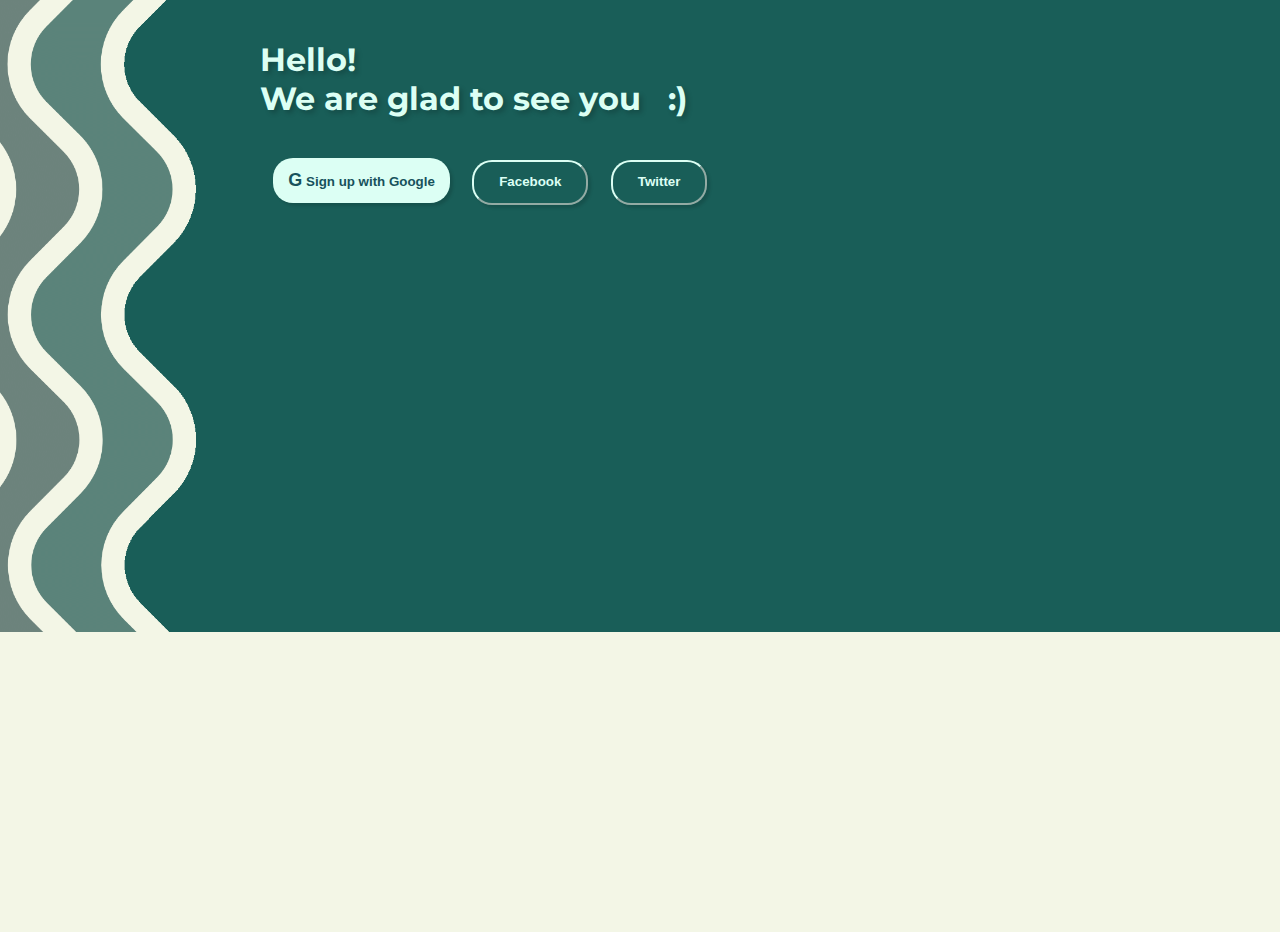
<file: menu1/index.html>
<!DOCTYPE html>
<html lang="pt-br">
<head>
    <meta charset="UTF-8">
    <meta name="viewport" content="width=device-width, initial-scale=1.0">
    <link rel="shortcut icon" href="imagens/imglateral (2).png" type="image/x-icon">
    <link rel="stylesheet" href="style.css">
    <title>HartMake - Gerencie Suas Contas</title>
</head>
<body>
    <div class="telainicio">
            <img src="imagens/imglateral (2).png" alt="img">
        <div class="inf">
            Hello! <br>
            We are glad to see you &nbsp; :)
<br>
            <div>
                <button class="google"> <strong id="G">G</strong>  <strong>Sign up with Google</strong></button>
                <button><strong>Facebook</strong></button>
                <button><strong>Twitter</strong></button>
            </div>
        </div>
    </div>
    <div class="baixo">

    </div>
</body>
</html>
</file>
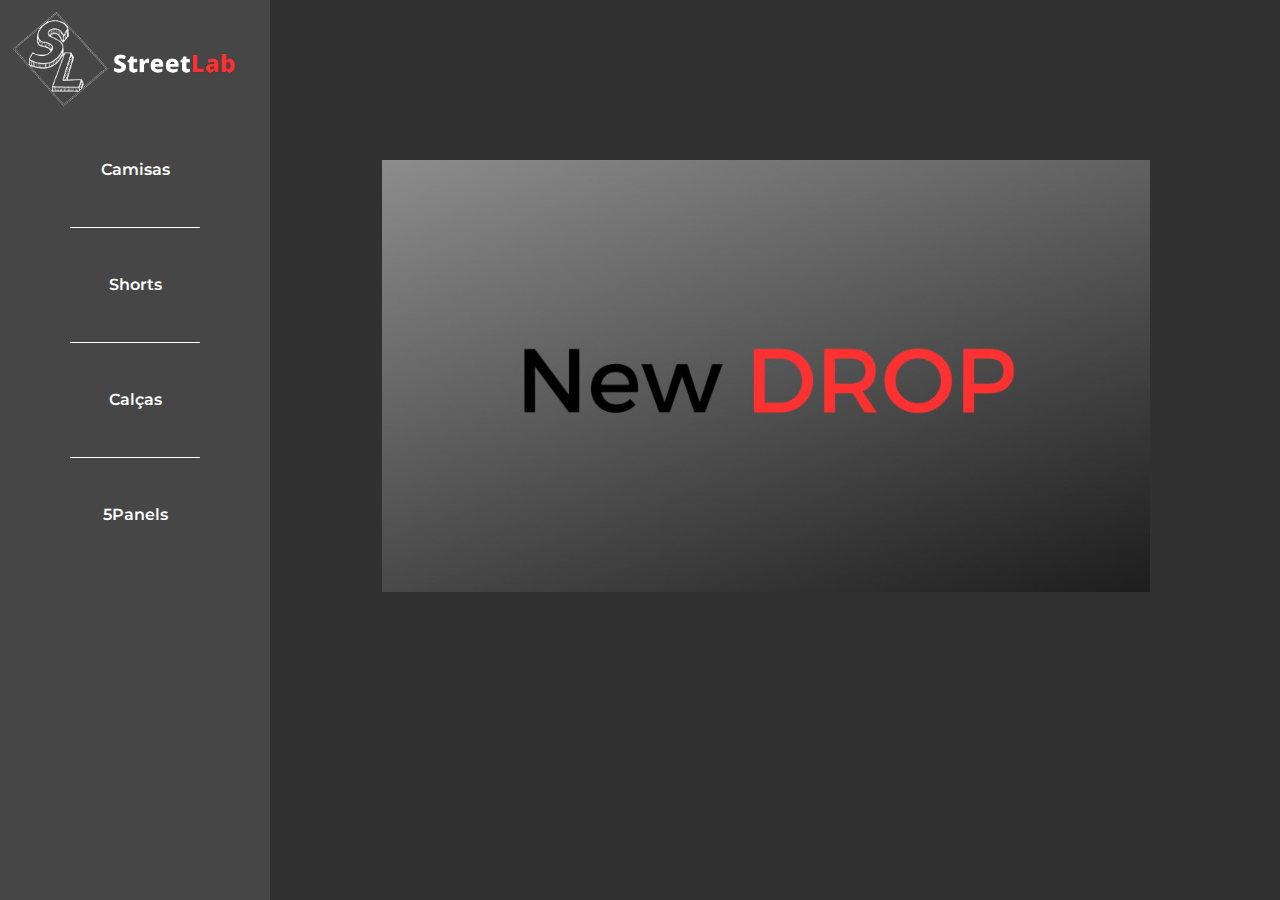
<file: StreetLab/index.html>
<!DOCTYPE html>
<html lang="pt-br">
  <meta charset="UTF-8">
  <meta name="viewport" content="width=device-width, initial-scale=1.0">
  <link rel="stylesheet" href="style.css">
  <link rel="shortcut icon" href="imagens/WhatsApp Image 2023-06-25 at 14.56.53.jpeg" type="image/x-icon">
  <title>StreetLab - Novo drop</title>
  <body>
    <img src="imagens/image-removebg-preview (12).png" alt="menu" id="menu">
  <div class="header">
    <img src="imagens/StreetLab-removebg-preview.png" alt="logo" id="img-header-1">
<div class="itens">
  <a href="" style="text-decoration: none; color: white;">
    <p style="margin-bottom: 3em; margin-top: 3em;">Camisas</p>
  </a>
  <div class="barrinha"></div>
  <a href="" style="text-decoration: none; color: white;">
    <p  style="margin-bottom: 3em;  margin-top: 3em;">Shorts</p>
  </a>
  <div class="barrinha"></div>
  <a href="" style="text-decoration: none; color: white;">
    <p  style="margin-bottom: 3em;  margin-top: 3em;">Calças</p>
  </a>
  <div class="barrinha"></div>
  <a href="" style="text-decoration: none; color: white;">
    <p  style="margin-bottom: 3em;  margin-top: 3em;" >5Panels</p>
  </a>
</div>
  </div>
  <div>
      <img src="imagens/Novo DROP.jpg" alt="imgdrop"  id="img-newdrop-1">
  </div>
</body>
</html>
</file>
<file: menu1/style.css>
@charset 'UTF-8';
@import url('https://fonts.googleapis.com/css2?family=Montserrat&display=swap');

body{
    background-color: #195e58;
    font-family:'Montserrat', sans-serif; 
    width: 100%;
    margin: 0;
    padding: 0;
}
.google{
    color: #17525c;
    background-color: #dcfff4;
    box-shadow: 3px 3px 3px rgba(0, 0, 0, 0.13);
    border: none;
    border-radius: 20px;
    padding: 10px 15px 10px 15px;
}
#G{
    font-size:large;
}
button{
border-color: #dcfff4;
border-radius: 20px;
background-color: #216d7b00;
padding: 8px 25px 10px 25px;
color: #dcfff4;
margin-top: 3em;
margin-left:1em ;
box-shadow: 3px 3px 3px rgba(0, 0, 0, 0.13);
height: 45px;
}
button:hover{
    background-color: #1f3533bd;
transition-duration: 1s;
}
.google:hover{
background-color: #6d9e83bd;
transition-duration: 1s;
}

img{
    width: 25%;
    max-width: 200px;
}
.telainicio{
    display: flex;
    flex-flow: row nowrap;
    align-items: flex-start;
    gap: 20px;
    align-content: space-around;
}
.inf{
    color: #dcfff4;
    font-weight: 700;
    font-size: xx-large;
    margin: 40px;
    text-shadow: 3px 3px 5px rgba(0, 0, 0, 0.212);
}
.or{
    text-align: center;
}
#orr{
    background-color:rgba(245, 222, 179, 0);
}
.baixo{
    background-color: #F3F6E6;
    width: 100%;
    height: 300px;
}
</file>
<file: StreetLab/style.css>
@charset 'UTF-8';
@import url('https://fonts.googleapis.com/css2?family=Montserrat&display=swap');
 
body{
  font-family: 'Montserrat', sans-serif ;
  background-color: rgb(49, 49, 49);
  margin: 0px;
}
#menu{
margin: 1em;
float: left;
}
.header{
  background-color: rgb(70, 70, 70);
  position: fixed;
  height: 100%;
  width: 270px;

}
#img-header-1{
display:  inline-block;
margin: auto;
width: 250px ;
position: fixed;
}
.itens{
  text-align: center;
  color: white;
margin-top: 10em;
font-weight: 600;
}
.barrinha{
  width: 130px;
  height: 0.1px;
  color: white;
  background-color: white;
  margin: auto;
  border-radius: 10px;
}
#img-newdrop-1{
width: 60%;
text-align: center;
margin-top: 10em;
margin-left: 20em;
margin-right: 5em;
}
hover:a{
  color: rgba(255, 255, 255, 0.363);
}
</file>
